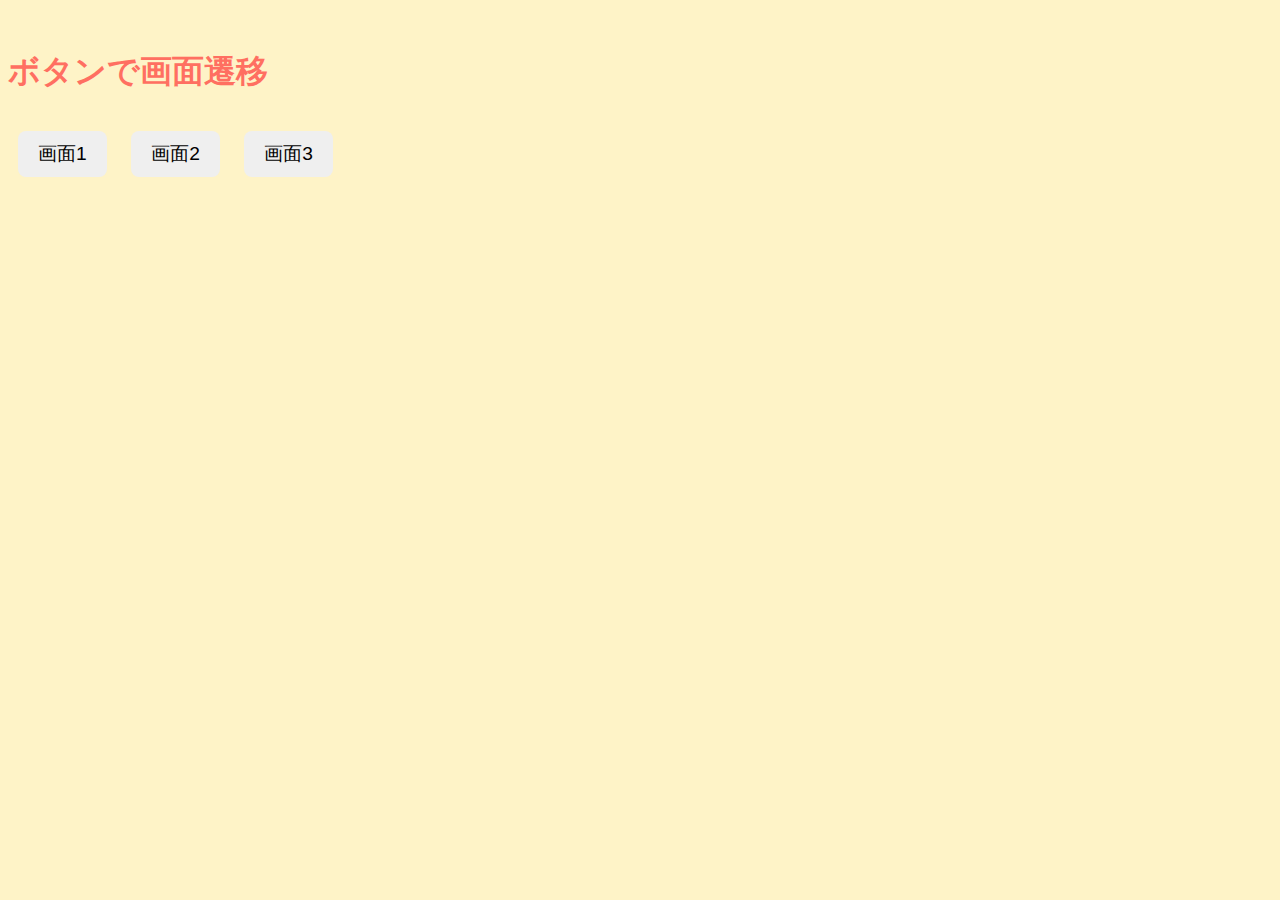
<file: index3.html>
<!DOCTYPE html>
<html lang="ja">
<head>
    <meta charset="UTF-8">
    <meta name="viewport" content="width=device-width, initial-scale=1.0">
    <title>ボタンで画面遷移</title>
    <link href="style3.css" rel="stylesheet">
</head>
<body>
    <div class="container text-center mt-5">
        <h2>ボタンで画面遷移</h2>
        <div class="mt-4">
            <button id="btn1" class="btn btn-primary" onclick="navigate(1)">画面1</button>
            <button id="btn2" class="btn btn-primary" onclick="navigate(2)">画面2</button>
            <button id="btn3" class="btn btn-primary" onclick="navigate(3)">画面3</button>
        </div>
        <div id="screen" class="mt-5">
            <div id="screen1" class="screen" style="display:none;">
                <h3>これは画面1です。</h3>
            </div>
            <div id="screen2" class="screen" style="display:none;">
                <h3>これは画面2です。</h3>
            </div>
            <div id="screen3" class="screen" style="display:none;">
                <h3>これは画面3です。</h3>
            </div>
        </div>
    </div>

    <script src="script3.js"></script>
</body>
</html>
</file>
<file: style3.css>
body {
    background-color: #fef3c7; /* クリーム色 */
    font-family: 'Arial', sans-serif;
}

.container {
    max-width: 600px;
    margin-top: 50px;
}

h2 {
    font-size: 2em;
    color: #ff6f61; /* ポップなピンク色 */
}

button {
    font-size: 1.2em;
    margin: 10px;
    padding: 10px 20px;
    border: none;
    border-radius: 8px;
    cursor: pointer;
    transition: background-color 0.3s;
}

button:hover {
    background-color: #ffb6b6; /* ホバー時に明るいピンク色 */
}

.inactive-btn {
    background-color: #d6d6d6; /* 灰色 */
    pointer-events: none;
}

.screen {
    margin-top: 20px;
}
</file>
